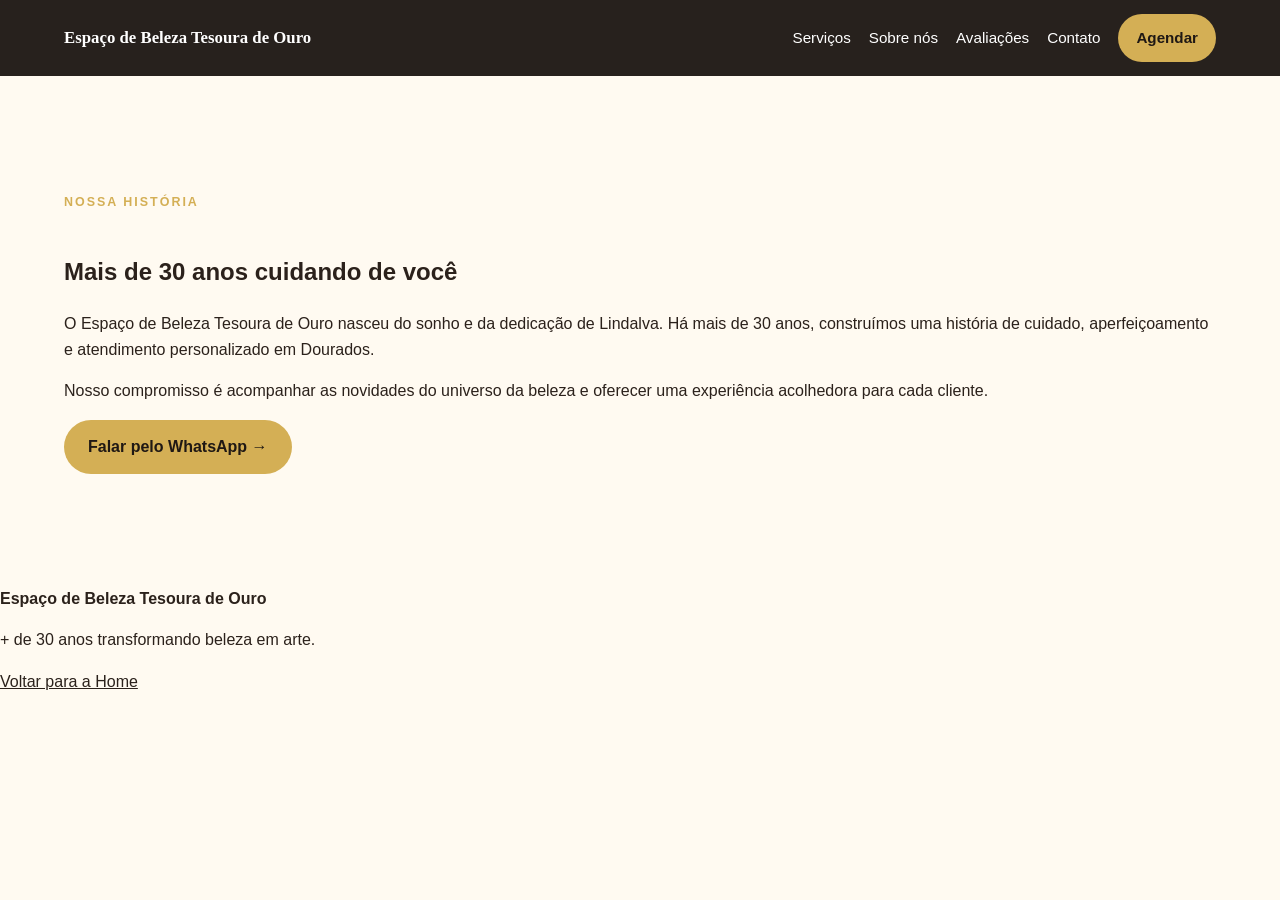
<file: sobre.html>
<!doctype html>
<html lang="pt-BR">
<head>
  <meta charset="UTF-8">
  <meta name="viewport" content="width=device-width, initial-scale=1.0">
  <meta name="description" content="Conheça a história do Espaço de Beleza Tesoura de Ouro.">
  <meta name="theme-color" content="#1f1814">
  <link rel="stylesheet" href="styles.css">
  <title>Sobre nós | Espaço de Beleza Tesoura de Ouro</title>
</head>
<body>
  <header class="site-header">
    <a class="brand" href="index.html">Espaço de Beleza Tesoura de Ouro</a>
    <nav aria-label="Navegação principal"><a href="index.html#servicos">Serviços</a><a href="sobre.html">Sobre nós</a><a href="index.html#avaliacoes">Avaliações</a><a href="index.html#contato">Contato</a><a class="nav-cta" href="https://www.trinks.com/salao-tesoura-de-ouro-" target="_blank" rel="noopener noreferrer">Agendar</a></nav>
  </header>
  <main>
    <section class="section"><span class="eyebrow">NOSSA HISTÓRIA</span><h1>Mais de 30 anos cuidando de você</h1><p>O Espaço de Beleza Tesoura de Ouro nasceu do sonho e da dedicação de Lindalva. Há mais de 30 anos, construímos uma história de cuidado, aperfeiçoamento e atendimento personalizado em Dourados.</p><p>Nosso compromisso é acompanhar as novidades do universo da beleza e oferecer uma experiência acolhedora para cada cliente.</p><a class="hero-cta" href="https://wa.me/556798458335" target="_blank" rel="noopener noreferrer">Falar pelo WhatsApp →</a></section>
  </main>
  <footer><strong>Espaço de Beleza Tesoura de Ouro</strong><p>+ de 30 anos transformando beleza em arte.</p><a href="index.html">Voltar para a Home</a></footer>
</body>
</html>
</file>
<file: styles.css>
:root { --gold: #d4af55; --gold-light: #e4c575; --dark: #1f1814; --cream: #fffaf1; --text: #2b211b; --muted: #6f6257; --content: 1180px; }
* { box-sizing: border-box; }
html { scroll-behavior: smooth; overflow-x: hidden; }
body { margin: 0; overflow-x: hidden; color: var(--text); background: var(--cream); font-family: Arial, sans-serif; line-height: 1.6; }
img { display: block; max-width: 100%; height: auto; }
a { color: inherit; }
.site-header { position: sticky; top: 0; z-index: 10; display: flex; align-items: center; justify-content: space-between; gap: 20px; min-height: 72px; padding: 14px 5%; color: #fff; background: rgba(31, 24, 20, 0.96); backdrop-filter: blur(12px); }
.brand { max-width: 300px; color: #fff; font-family: Georgia, serif; font-size: 1.05rem; font-weight: 700; text-decoration: none; line-height: 1.2; }
.site-header nav { display: flex; align-items: center; gap: 18px; }
.site-header nav a { color: #fff; font-size: .95rem; text-decoration: none; }
.nav-cta, .hero-cta { min-height: 48px; }
.nav-cta { display: inline-flex; align-items: center; justify-content: center; padding: 10px 18px; border-radius: 999px; color: var(--dark) !important; background: var(--gold); font-weight: 700; }
.hero { min-height: min(760px, calc(100svh - 72px)); padding: clamp(64px, 9vw, 110px) 5%; display: grid; grid-template-columns: minmax(0, 1fr) minmax(0, 1fr); align-items: center; gap: clamp(32px, 6vw, 76px); color: #fff; background: linear-gradient(90deg, rgba(31, 24, 20, .97), rgba(31, 24, 20, .58)), url("assets/hero-salao.webp") center/cover; }
.hero-content { width: 100%; max-width: 650px; }
.eyebrow { display: inline-block; margin-bottom: 20px; color: var(--gold); font-size: .78rem; font-weight: 700; letter-spacing: .16em; }
.hero h1 { max-width: 760px; margin: 0 0 22px; font-family: Georgia, serif; font-size: clamp(2.7rem, 6vw, 5.8rem); line-height: .98; }
.hero p { max-width: 560px; margin: 0 0 30px; color: #f4ead8; font-size: clamp(1rem, 1.4vw, 1.15rem); line-height: 1.7; }
.hero-cta { display: inline-flex; align-items: center; justify-content: center; gap: 14px; padding: 14px 24px; border-radius: 999px; color: var(--dark); background: var(--gold); font-weight: 700; text-decoration: none; transition: transform .25s ease, background .25s ease; }
.hero-cta:hover, .hero-cta:focus-visible { background: var(--gold-light); transform: translateY(-2px); }
.hero-cta:focus-visible, a:focus-visible { outline: 3px solid #fff; outline-offset: 3px; }
.hero-proof { display: flex; flex-wrap: wrap; gap: 10px 22px; margin-top: 28px; color: #eadfc9; font-size: .9rem; }
.hero-proof span::before { content: "✦"; margin-right: 8px; color: var(--gold); }
.hero-visual { display: none; }
.section, .cta-section { width: min(100% - 10%, var(--content)); margin: auto; padding: clamp(64px, 9vw, 112px) 0; }
.section h2, .cta-section h2 { margin: 0 0 18px; color: var(--dark); font-family: Georgia, serif; font-size: clamp(2rem, 4vw, 3.4rem); line-height: 1.05; }
.section-lead { max-width: 650px; color: var(--muted); font-size: 1.08rem; }
.cards, .benefits, .steps { display: grid; gap: 20px; }
.cards { grid-template-columns: repeat(3, minmax(0, 1fr)); margin-top: 34px; }
.card { min-width: 0; padding: 26px; border: 1px solid #eadbb4; border-radius: 18px; background: #fff; box-shadow: 0 12px 30px rgba(59, 42, 17, .08); }
.card h3 { margin-top: 0; color: var(--dark); }
.highlight { max-width: none; width: 100%; padding-right: 5%; padding-left: 5%; color: #fff; background: var(--dark); }
.highlight h2 { color: #fff; }
.benefits { grid-template-columns: repeat(4, minmax(0, 1fr)); max-width: var(--content); margin: 34px auto 0; }
.benefits div { display: flex; flex-direction: column; gap: 6px; padding: 20px 0; border-top: 1px solid rgba(255,255,255,.25); }
.benefits strong { color: var(--gold); font-size: 1.4rem; }
.benefits span { color: #eadfc9; }
.split { display: grid; grid-template-columns: .9fr 1.1fr; gap: 70px; }
.testimonials cite { display: block; margin-top: 18px; color: var(--muted); font-style: normal; font-weight: 700; }
.steps { grid-template-columns: repeat(3, minmax(0, 1fr)); margin-top: 34px; }
.steps strong { color: var(--gold); font-size: 1.8rem; }
.cta-section { max-width: none; padding-right: 5%; padding-left: 5%; text-align: center; background: linear-gradient(135deg, #f4e7c5, #fffaf1); }
.cta-section p { max-width: 600px; margin: 0 auto 26px; color: var(--muted); }
.contact-info { margin-top: 28px !important; font-size: .95rem; }
.whatsapp-float { position: fixed; right: 20px; bottom: 20px; z-index: 20; padding: 14px 18px; border-radius: 999px; color: #fff; background: #25d366; font-weight: 700; text-decoration: none; box-shadow: 0 8px 20px rgba(0,0,0,.2); }
.instagram-section { text-align: center; background: #fff; }
.instagram-section .section-lead { margin: 0 auto 28px; }
.instagram-cta { display: inline-flex; align-items: center; justify-content: center; min-height: 48px; padding: 14px 24px; border-radius: 999px; color: #fff; background: linear-gradient(135deg, #833ab4, #fd1d1d, #fcb045); font-weight: 700; text-decoration: none; transition: transform .25s ease, filter .25s ease; }
.instagram-cta:hover, .instagram-cta:focus-visible { filter: brightness(.95); transform: translateY(-2px); }
.mobile-menu-toggle, .mobile-menu, .mobile-menu-backdrop { display: none; }
@media (max-width: 820px) {
  html, body { max-width: 100%; overflow-x: hidden; }
  .site-header { position: sticky; isolation: isolate; }
  .mobile-menu-toggle { position: absolute; top: 12px; right: 5%; z-index: 40; display: inline-flex; align-items: center; justify-content: center; width: 48px; height: 48px; padding: 0; border: 1px solid rgba(255,255,255,.35); border-radius: 50%; color: #fff; background: rgba(31,24,20,.9); font: inherit; cursor: pointer; -webkit-tap-highlight-color: transparent; }
  .mobile-menu-toggle:hover, .mobile-menu-toggle:focus-visible { background: var(--gold); color: var(--dark); }
  .mobile-menu-toggle:focus-visible { outline: 3px solid var(--gold-light); outline-offset: 3px; }
  .menu-icon, .close-icon { font-size: 1.65rem; line-height: 1; }
  .close-icon { display: none; }
  .mobile-menu-toggle.is-open .menu-icon { display: none; }
  .mobile-menu-toggle.is-open .close-icon { display: block; }
  .site-header nav:not(.mobile-menu) { display: none; }
  .mobile-menu-backdrop { position: fixed; inset: 72px 0 0; z-index: 25; background: rgba(0,0,0,.42); }
  .mobile-menu { position: fixed; top: 72px; right: 5%; left: 5%; z-index: 30; display: flex; flex-direction: column; gap: 4px; max-height: calc(100svh - 92px); padding: 12px; overflow-y: auto; border: 1px solid rgba(212,175,85,.35); border-radius: 18px; background: #1f1814; box-shadow: 0 18px 45px rgba(0,0,0,.3); opacity: 0; pointer-events: none; transform: translateY(-10px); transition: opacity .2s ease, transform .2s ease; }
  .mobile-menu a { display: flex; align-items: center; min-height: 50px; padding: 12px 16px; border-radius: 12px; color: #fff; font-size: 1rem; text-decoration: none; }
  .mobile-menu a:hover, .mobile-menu a:focus-visible { color: var(--dark); background: var(--gold-light); }
  .mobile-menu a:focus-visible { outline: 3px solid #fff; outline-offset: 2px; }
  .mobile-menu-cta { margin-top: 6px; justify-content: center; color: var(--dark) !important; background: var(--gold); font-weight: 700; }
  .mobile-menu-open .mobile-menu { opacity: 1; pointer-events: auto; transform: translateY(0); }
  .mobile-menu-open .mobile-menu-backdrop { display: block; }
  .mobile-menu-open { overflow: hidden; }
  .whatsapp-float { right: 16px; bottom: 16px; z-index: 20; }
}
@media (max-width: 480px) {
  .mobile-menu { top: 68px; right: 4%; left: 4%; max-height: calc(100svh - 84px); }
  .mobile-menu-backdrop { inset: 68px 0 0; }
  .mobile-menu-toggle { right: 4%; }
  .site-header { padding-right: 76px; }
}
@media (prefers-reduced-motion: reduce) { html { scroll-behavior: auto; } *, *::before, *::after { transition-duration: .01ms !important; animation-duration: .01ms !important; } }
</file>
